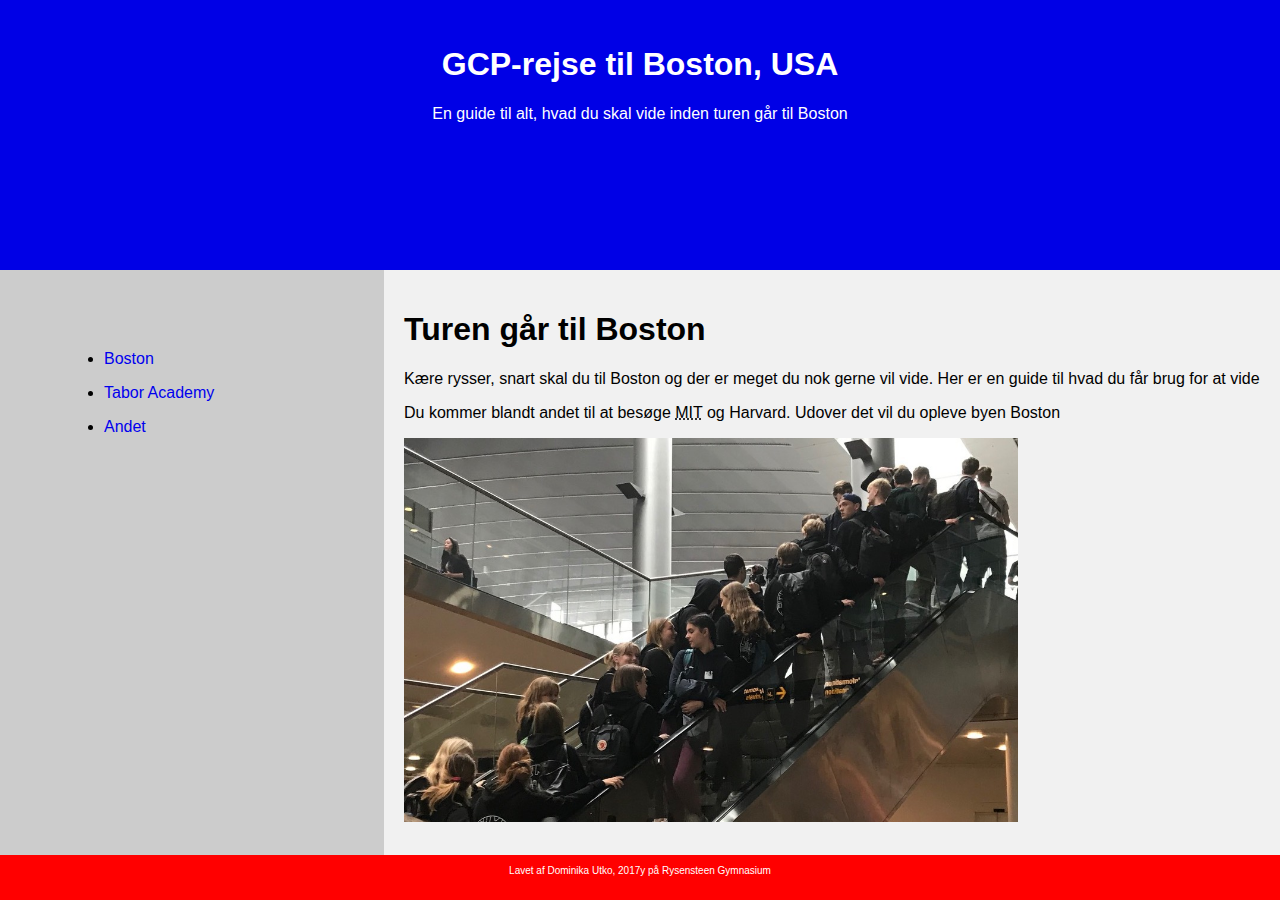
<file: Index.html>
<!DOCTYPE HTML>
<html lang="da">
<head>
<title>GCP-guide for Boston-tur</title>
<meta charset="utf-8"/>
<meta name="viewport" content="width=device-width, initial-scale=1"/>   

<style>
*{
    box-sizing: border-box;
}

#special{
    background-color: #ff0000;
}

body {
    font-family:Arial, Helvetica, sans-serif;
}

/*Style the header*/
#header {
    background-color: #0000e6;
    padding: 25px; /*afstand mellem tekst og kant af boks*/
    width: 100vw;
    text-align: center; /*placering på skærmen*/
    font: size 50%; /*tekststørrelse*/
    color: white;
    margin: 0px;
    left: 0%;
    top: 0%;
    position: fixed;
    height: 30%;
}



/*To kolonner ved siden af hinanden*/
#nav{ /*menu*/
    width: 30%;
    background: #ccc;
    padding: 5vw;
    margin: 0px;
    height: 65%;
    position: fixed;
    left: 0vw;
    top: 30%;
}

/*design af menu*/
nav ul {
    list-style-type: none;
    padding: 0;
}

/*Brødtekst*/
#article {
    
    padding: 20px;
    width: 70%;
    height: auto;
    background-color: #f1f1f1;
    /*margin: ;*/
    top:30%;
    
    height: 65%;
    right: 0vw;
    position:fixed;

}


/*Style the footer*/
footer{
    background-color:#ff0000;
    width: 100%;
    text-align: center;
    font-size: 10px;
    font-family:arial;
    color: white;
    position: fixed;
    bottom: 0;
    left: 0;
    height:5%;

}

/*for at boksene "stacks" oven på hinanden når skærmen bliver mindre frem for ved siden af hinanden*/
@media (max-width: 600px){
    nav, article{
        width: 100%;
        height: auto;

    }


}

p.sider{
    text-decoration: none;
    text-decoration-color: #ff0000;
}


</style>

</head>

<body>
    <div id="header">
            <h1> GCP-rejse til Boston, USA </h1>
            <p>En guide til alt, hvad du skal vide inden turen går til Boston</p>
    </div>
    
<section>
    <div id="nav">
        <ul class="sider">
            <li><p><a href="Boston.html" style="text-decoration:none"> Boston</a></p></li>
            <li><p><a href="TA.html" style="text-decoration:none"> Tabor Academy</a></p></li>
            <li><p><a href="Andet.html" style="text-decoration:none">Andet</a></p></li>
        </ul>
    </div>
    

    <div id="article">
       <h1> Turen går til Boston</h1>
        <p>Kære rysser, snart skal du til Boston og der er meget du nok gerne vil vide. Her er en guide til hvad du får brug for at vide</p>
        <p>Du kommer blandt andet til at besøge <abbr title="Massachusets Institute of Technology">MIT</abbr> og Harvard. Udover det vil du opleve byen Boston </p>
        <img src="lufthavn.jpg" alt="2017y i Københavns lufthavn på vej til Boston" style="width:48vw;height:30vw">

    </div>
    
</section>       
    
<br>
<footer>
            <p>Lavet af Dominika Utko, 2017y på Rysensteen Gymnasium</p>
    </footer>
    
</body>


</html>
</file>
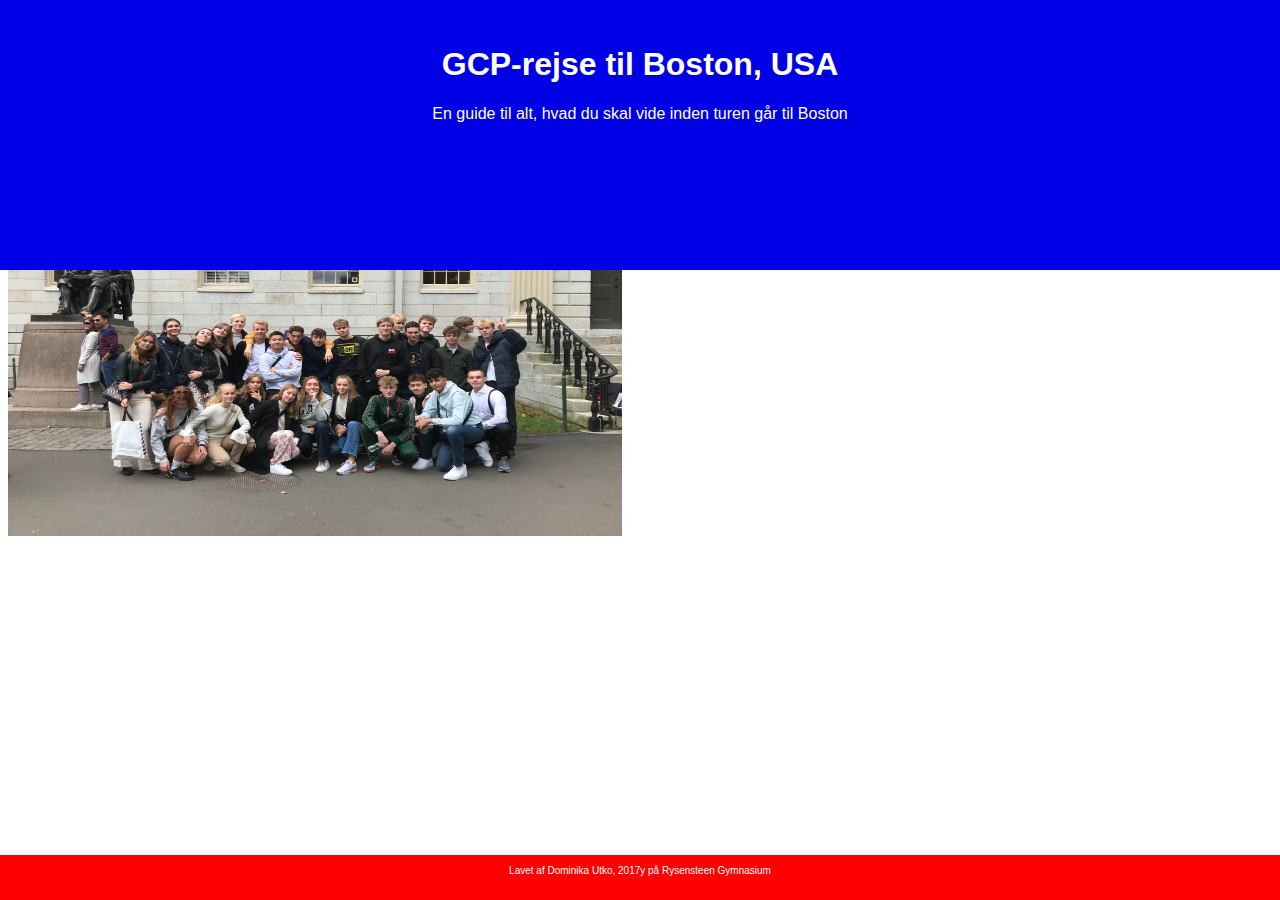
<file: Andet.html>
<!DOCTYPE HTML>
<html lang="da">
<head>
<title>GCP-guide for Boston-tur</title>
<meta charset="utf-8"/>
<meta name="viewport" content="width=device-width, initial-scale=1"/>   

<link rel="stylesheet" type="text/css" href="style.css">

</head>

<body>
    <div id="header">
            <h1> GCP-rejse til Boston, USA </h1>
            <p>En guide til alt, hvad du skal vide inden turen går til Boston</p>
    </div>
    
<section>
    <nav>
        <ul class="sider">
            <li><p><a href="Boston.html" style="text-decoration:none"> Boston</a></p></li>
            <li><p><a href="TA.html" style="text-decoration:none"> Tabor Academy</a></p></li>
            <li><p><a href="Andet.html" style="text-decoration:none">Andet</a></p></li>
        </ul>
    </nav>
    

    <article>
       <p>Her skulle der stå noget om hvad man kan opleve i Boston</p>

        <img src="harvard_statue.jpeg" alt="2017y foran statuen af John Harvard" style="width:48vw;height:30vw">

    </article>
    
</section>       
    
<br>
<footer>
            <p>Lavet af Dominika Utko, 2017y på Rysensteen Gymnasium</p>
    </footer>
    
</body>


</html>
</file>
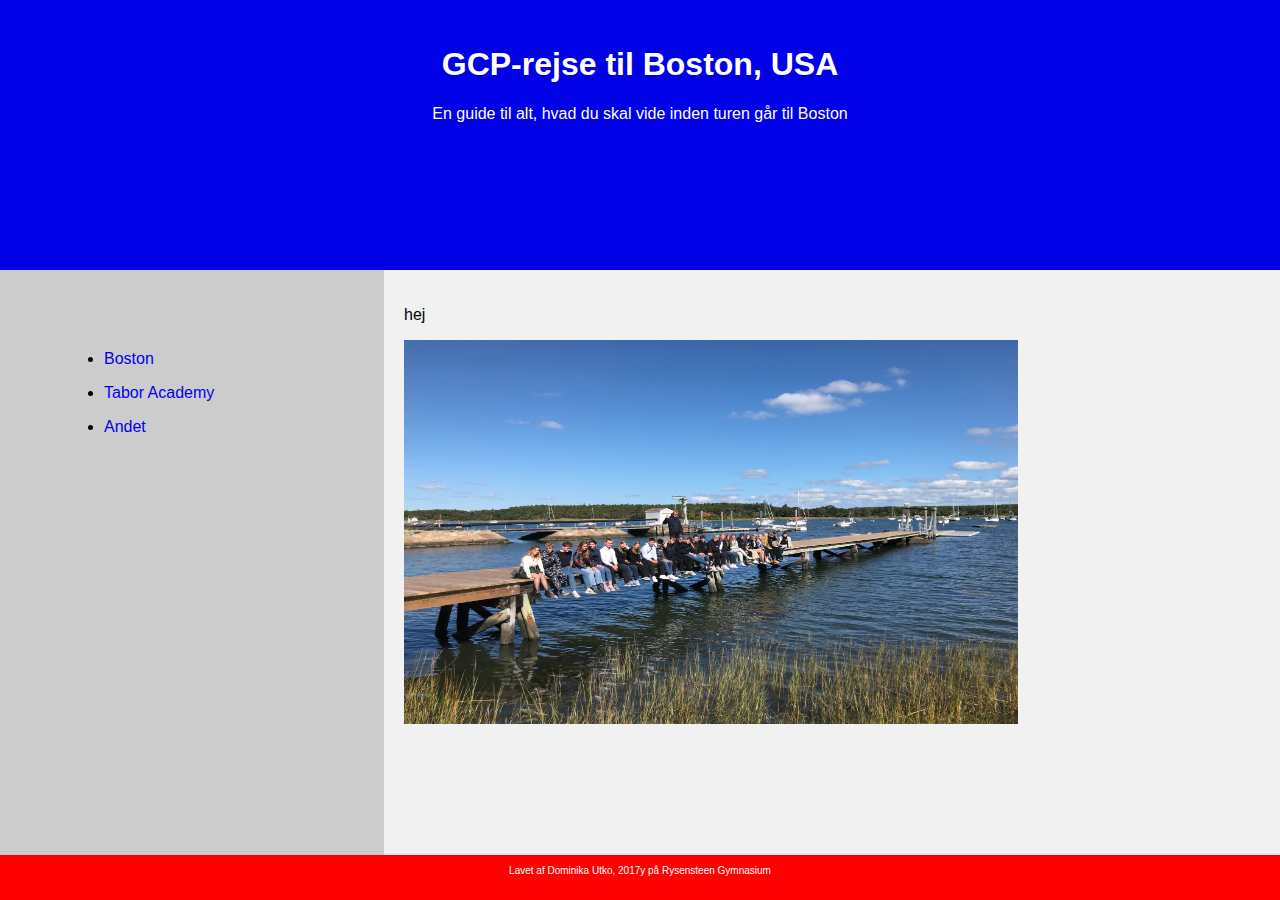
<file: Boston.html>
<!DOCTYPE HTML>
<html lang="da">
<head>
<title>GCP-guide for Boston-tur</title>
<meta charset="utf-8"/>
<meta name="viewport" content="width=device-width, initial-scale=1"/>   
<link rel="stylesheet" type="text/css" href="style.css">

</head>

<body>
    <div id="header">
            <h1> GCP-rejse til Boston, USA </h1>
            <p>En guide til alt, hvad du skal vide inden turen går til Boston</p>
    </div>
    
<section>
    <div id="nav">
        <ul class="sider">
            <li><p><a href="Boston.html" style="text-decoration:none"> Boston</a></p></li>
            <li><p><a href="TA.html" style="text-decoration:none"> Tabor Academy</a></p></li>
            <li><p><a href="Andet.html" style="text-decoration:none">Andet</a></p></li>
        </ul>
    </div>
    

    <div id="article">
       <p>hej</p>
        <img src="badebro.jpeg" alt="2017y i Københavns lufthavn på vej til Boston" style="width:48vw;height:30vw">

    </div>
    
</section>       
    
<br>
<footer>
            <p>Lavet af Dominika Utko, 2017y på Rysensteen Gymnasium</p>
    </footer>
    
</body>


</html>
</file>
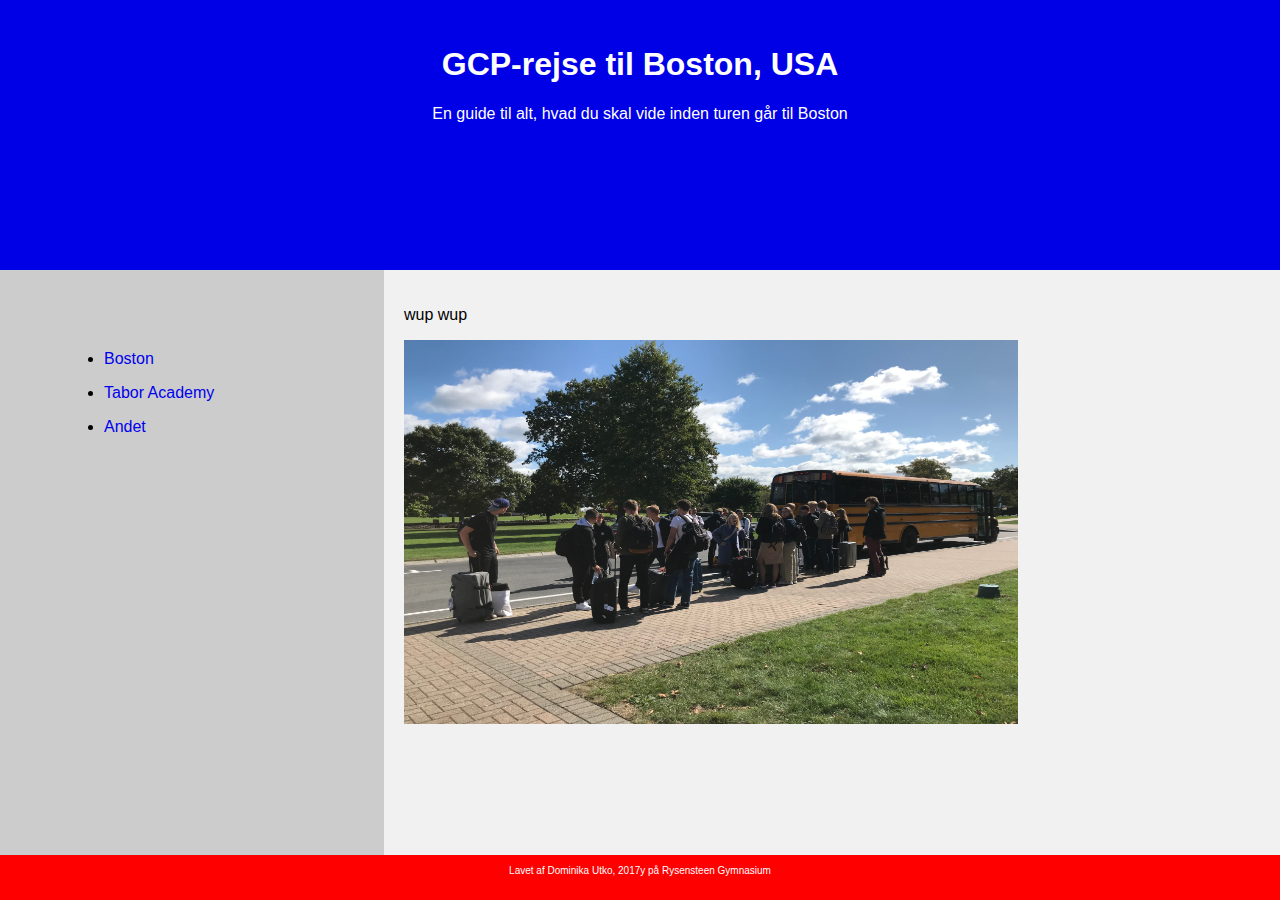
<file: TA.html>
<!DOCTYPE HTML>
<html lang="da">
<head>
<title>GCP-guide for Boston-tur</title>
<meta charset="utf-8"/>
<meta name="viewport" content="width=device-width, initial-scale=1"/>   

<link rel="stylesheet" type="text/css" href="style.css">

<body>
    <div id="header">
            <h1> GCP-rejse til Boston, USA </h1>
            <p>En guide til alt, hvad du skal vide inden turen går til Boston</p>
    </div>
    
<section>
    <div id="nav">
        <ul class="sider">
            <li><p><a href="Boston.html" style="text-decoration:none"> Boston</a></p></li>
            <li><p><a href="TA.html" style="text-decoration:none"> Tabor Academy</a></p></li>
            <li><p><a href="Andet.html" style="text-decoration:none">Andet</a></p></li>
        </ul>
    </div>
    

    <div id="article">
       <p>wup wup</p>
        <img src="bus_tabor.jpeg" alt="2017y i Københavns lufthavn på vej til Boston" style="width:48vw;height:30vw">

    </div>
    
</section>       
    
<br>
<footer>
            <p>Lavet af Dominika Utko, 2017y på Rysensteen Gymnasium</p>
    </footer>
    
</body>


</html>
</file>
<file: style.css>
*{
    box-sizing: border-box;
}

#special{
    background-color: #ff0000;
}

body {
    font-family:Arial, Helvetica, sans-serif;
}

/*Style the header*/
#header {
    background-color: #0000e6;
    padding: 25px; /*afstand mellem tekst og kant af boks*/
    width: 100vw;
    text-align: center; /*placering på skærmen*/
    font: size 50%; /*tekststørrelse*/
    color: white;
    margin: 0px;
    left: 0%;
    top: 0%;
    position: fixed;
    height: 30%;
}



/*To kolonner ved siden af hinanden*/
#nav{ /*menu*/
    width: 30%;
    background: #ccc;
    padding: 5vw;
    margin: 0px;
    height: 65%;
    position: fixed;
    left: 0vw;
    top: 30%;
}

/*design af menu*/
nav ul {
    list-style-type: none;
    padding: 0;
}

/*Brødtekst*/
#article {
    padding: 20px;
    width: 70%;
    height: auto;
    background-color: #f1f1f1;
    /*margin: ;*/
    top:30%;
    height: 65%;
    right: 0vw;
    position:fixed;

}

/*p{border: 1px solid red;}*/

/*clear floats after the columns*/
/*section: after{

}
*/
/*Style the heading*/
/*
h1 {
    font-style: initial;
    font-family: Helvetica;
}
*/
/*Style the footer*/
footer{
    background-color:#ff0000;
    width: 100%;
    text-align: center;
    font-size: 10px;
    font-family:arial;
    color: white;
    position: fixed;
    bottom: 0;
    left: 0;
    height:5%;

}

/*for at boksene "stacks" oven på hinanden når skærmen bliver mindre frem for ved siden af hinanden*/
@media (max-width: 600px){
    nav, article{
        width: 100%;
        height: auto;

    }


}

p.sider{
    text-decoration: none;
    text-decoration-color: #ff0000;
}
</file>
